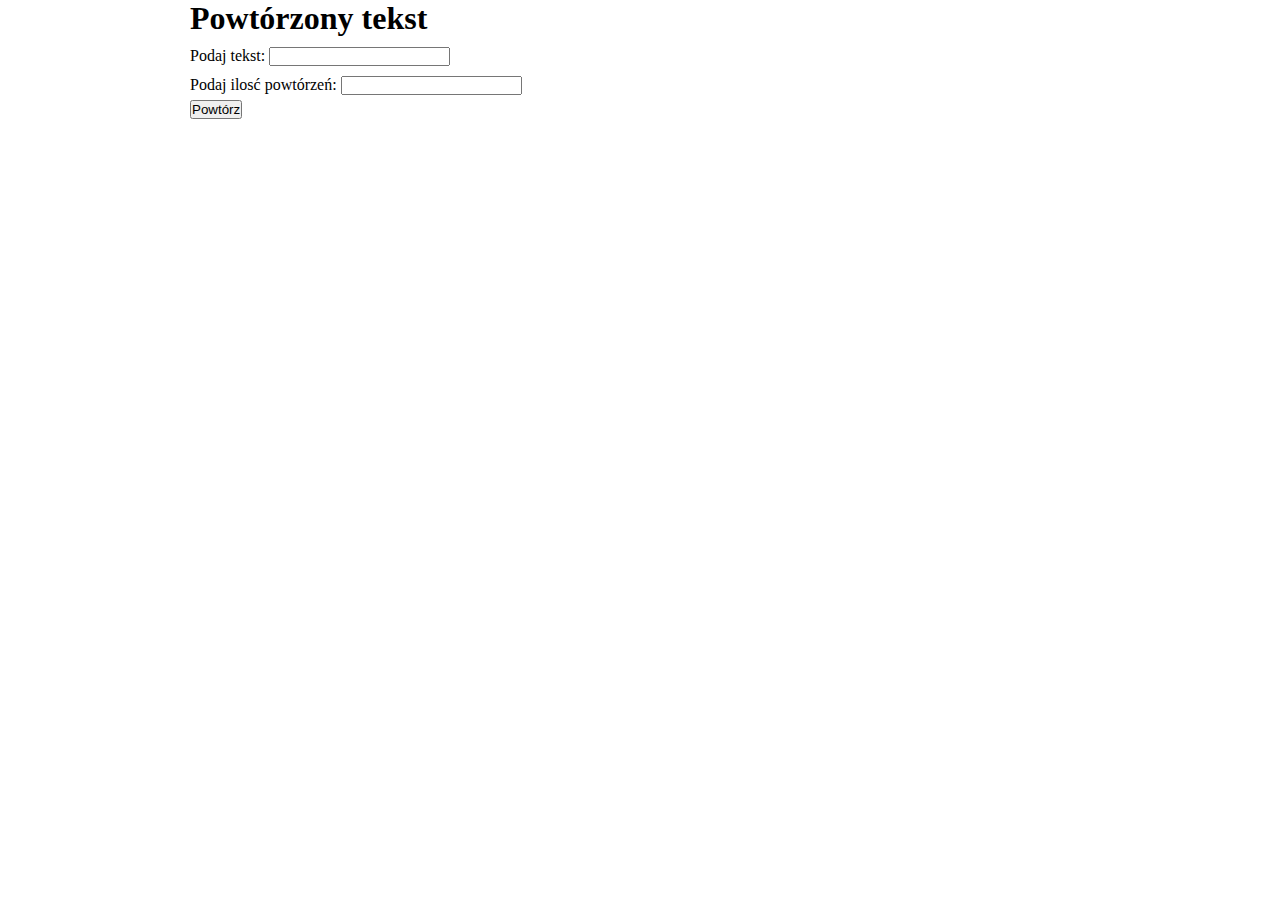
<file: 2_1/index.html>
<!DOCTYPE html>
<html lang="en">

<head>
    <meta charset="UTF-8">
    <meta name="viewport" content="width=device-width, initial-scale=1.0">
    <meta http-equiv="X-UA-Compatible" content="ie=edge">
    <title>Zadanie</title>
    <link rel="stylesheet" href="css/styles.css">
</head>

<body>

    <div class="container">

        <h1>Powtórzony tekst</h1>

        <form action="" id="form">
            <label for="text">Podaj tekst:</label>
            <input type="text" name="text" id="text">
            <br>

            <label for="count">Podaj ilosć powtórzeń:</label>
            <input type="text" name="count" id="count">
            <br>           

            <button type="submit" id="button">Powtórz</button>
        </form>

        <output id="repeated"></output>
       

    </div>


    <script src="js/scripts.js"></script>
</body>

</html>
</file>
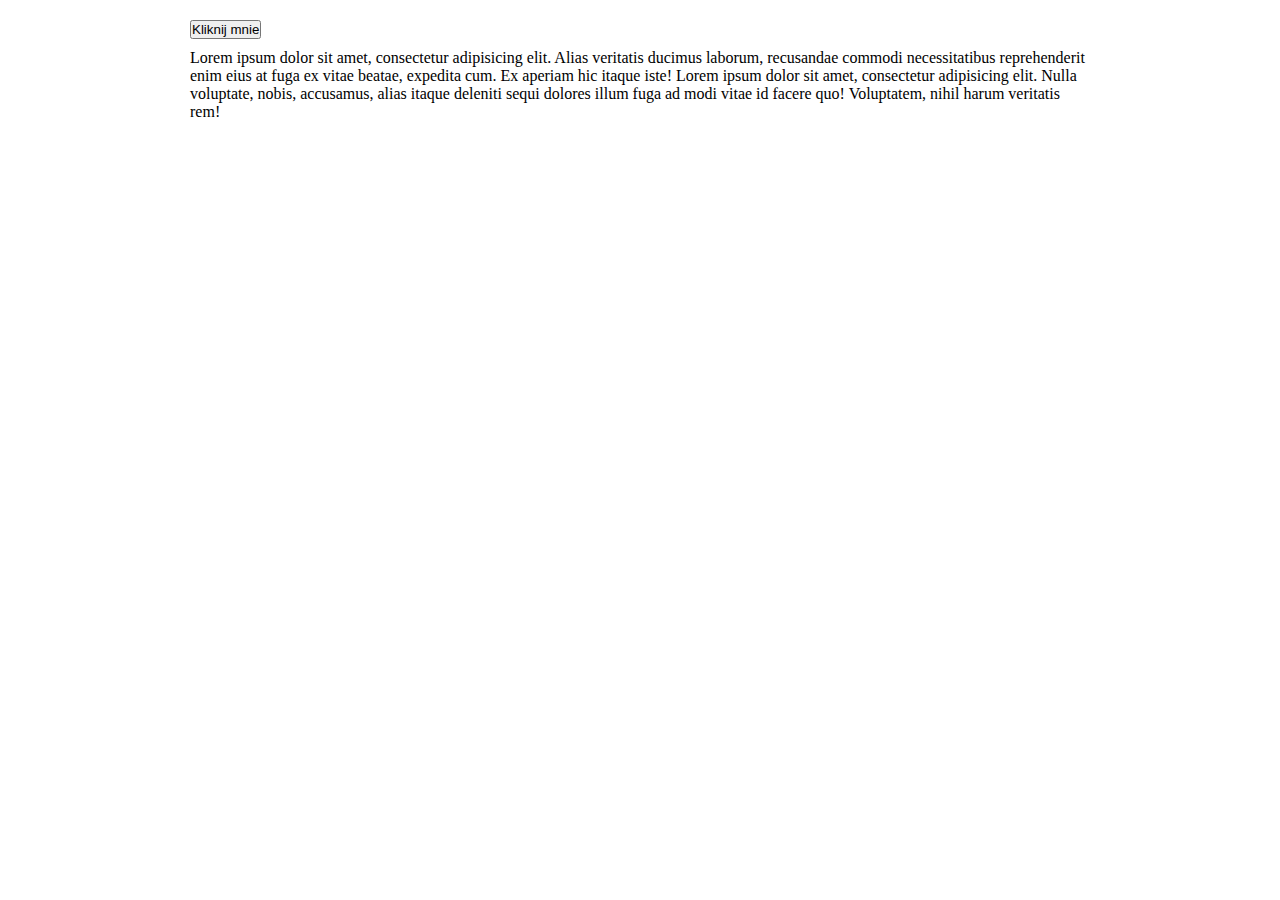
<file: 2_2/index.html>
<!DOCTYPE html>
<html lang="en">

<head>
    <meta charset="UTF-8">
    <meta name="viewport" content="width=device-width, initial-scale=1.0">
    <meta http-equiv="X-UA-Compatible" content="ie=edge">
    <title>Zadanie</title>
    <link rel="stylesheet" href="css/styles.css">
</head>

<body>

    <div class="container">

        <button id="button">Kliknij mnie</button>

        <div id="section" class="section">
            Lorem ipsum dolor sit amet, consectetur adipisicing elit. Alias veritatis ducimus laborum, recusandae commodi necessitatibus reprehenderit enim eius at fuga ex vitae beatae, expedita cum. Ex aperiam hic itaque iste! Lorem ipsum dolor sit amet, consectetur adipisicing elit. Nulla voluptate, nobis, accusamus, alias itaque deleniti sequi dolores illum fuga ad modi vitae id facere quo! Voluptatem, nihil harum veritatis rem!
        </div>

    </div>


    <script src="js/scripts.js"></script>
</body>

</html>
</file>
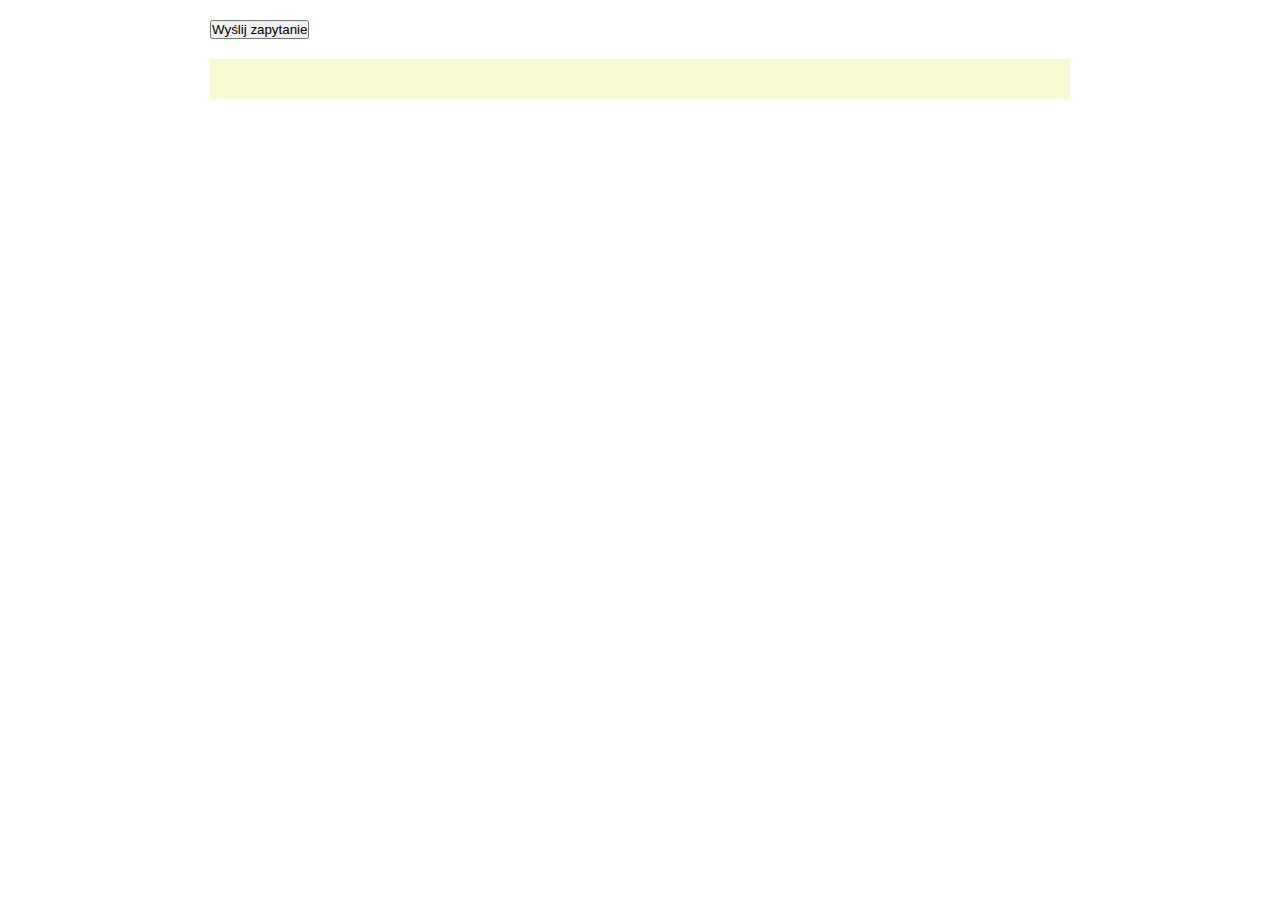
<file: 2_3/index.html>
<!DOCTYPE html>
<html lang="en">

<head>
    <meta charset="UTF-8">
    <meta name="viewport" content="width=device-width, initial-scale=1.0">
    <meta http-equiv="X-UA-Compatible" content="ie=edge">
    <title>Zadanie</title>
    <link rel="stylesheet" href="css/styles.css">
</head>

<body>

    <div class="container">

        <button id="button">Wyślij zapytanie</button>

        <pre id="response" class="response"></pre>


    </div>


    <script src="js/scripts.js"></script>
</body>

</html>
</file>
<file: 2_1/css/styles.css>
* {
    margin: 0;
    padding: 0;
    box-sizing: border-box;
}

.container {
    width: 90%;
    max-width: 900px;
    margin: 0 auto;
}

form, label, input{
    margin: 5px 0;
}
</file>
<file: 2_2/css/styles.css>
* {
    margin: 0;
    padding: 0;
    box-sizing: border-box;
}

.container {
    width: 90%;
    max-width: 900px;
    margin: 20px auto;
}

.section{
    margin: 10px 0;
}

.hidden{
    display: none;
}
</file>
<file: 2_3/css/styles.css>
* {
    margin: 0;
    padding: 0;
    box-sizing: border-box;
}

.container {
    width: 90%;
    max-width: 900px;
    margin: 0 auto;
    padding: 20px;
}

.response{
    margin: 20px 0;
    padding: 20px;
    background-color: lightgoldenrodyellow;
    word-wrap: break-word;
    /*word-break: break-word;*/
    /*word-break: break-all;*/
    overflow-x: auto;
}
</file>
